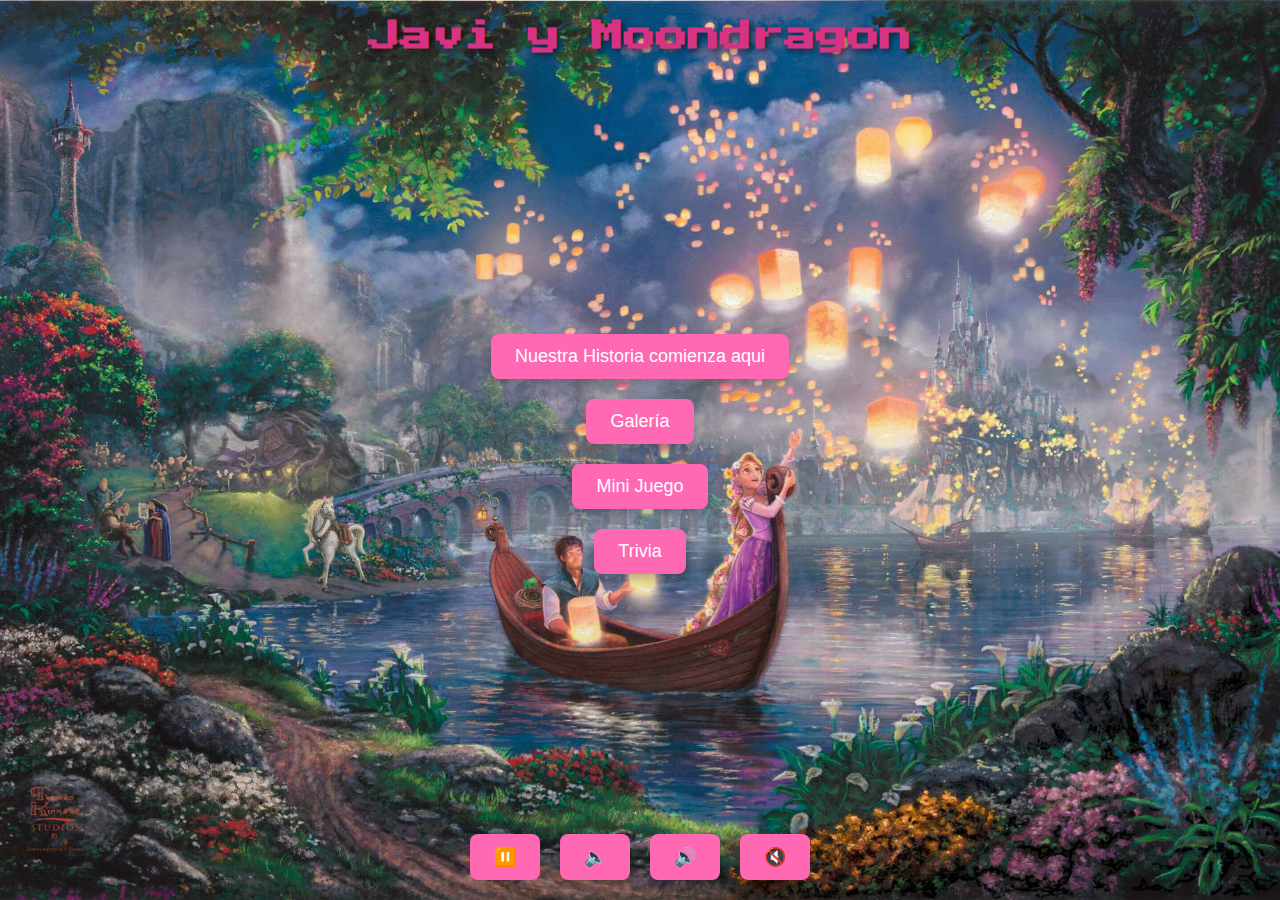
<file: index.html>
<!DOCTYPE html>
<html lang="es">
<head>
    <meta charset="UTF-8">
    <meta name="viewport" content="width=device-width, initial-scale=1.0">
    <title>Bienvenidos</title>
    <link rel="stylesheet" href="styles.css">
    <link href="https://fonts.googleapis.com/css2?family=Press+Start+2P&display=swap" rel="stylesheet">
    <!-- Música de fondo -->
    <audio id="music" loop>
        <source src="Evangeline-La princesa y el sapo Canción (video no mío) @SrLeoPardoQuiz.mp3" type="audio/mp3">
        Tu navegador no soporta el formato de audio.
    </audio>
</head>
<body>
    <!-- Título de la página -->
    <h1>Javi y Moondragon</h1>
    
    <!-- Contenido principal de la página -->
    <div id="main-content">
        <div><button onclick="window.location.href='historia.html'">Nuestra Historia comienza aqui</button></div>
        <div><button onclick="window.location.href='galeria.html'">Galería</button></div>
        <div><button onclick="window.location.href='laberinto.html'">Mini Juego</button></div>
        <div><button onclick="window.location.href='trivia.html'">Trivia</button></div>
    </div>

    <!-- Controles de música -->
    <div id="music-controls">
        <button onclick="toggleMusic()">⏸️</button>
        <button onclick="bajarVolumen()">🔈</button>
        <button onclick="subirVolumen()">🔊</button>
        <button onclick="mutear()">🔇</button>
    </div>

    <script src="script.js"></script>
</body>
</html>
</file>
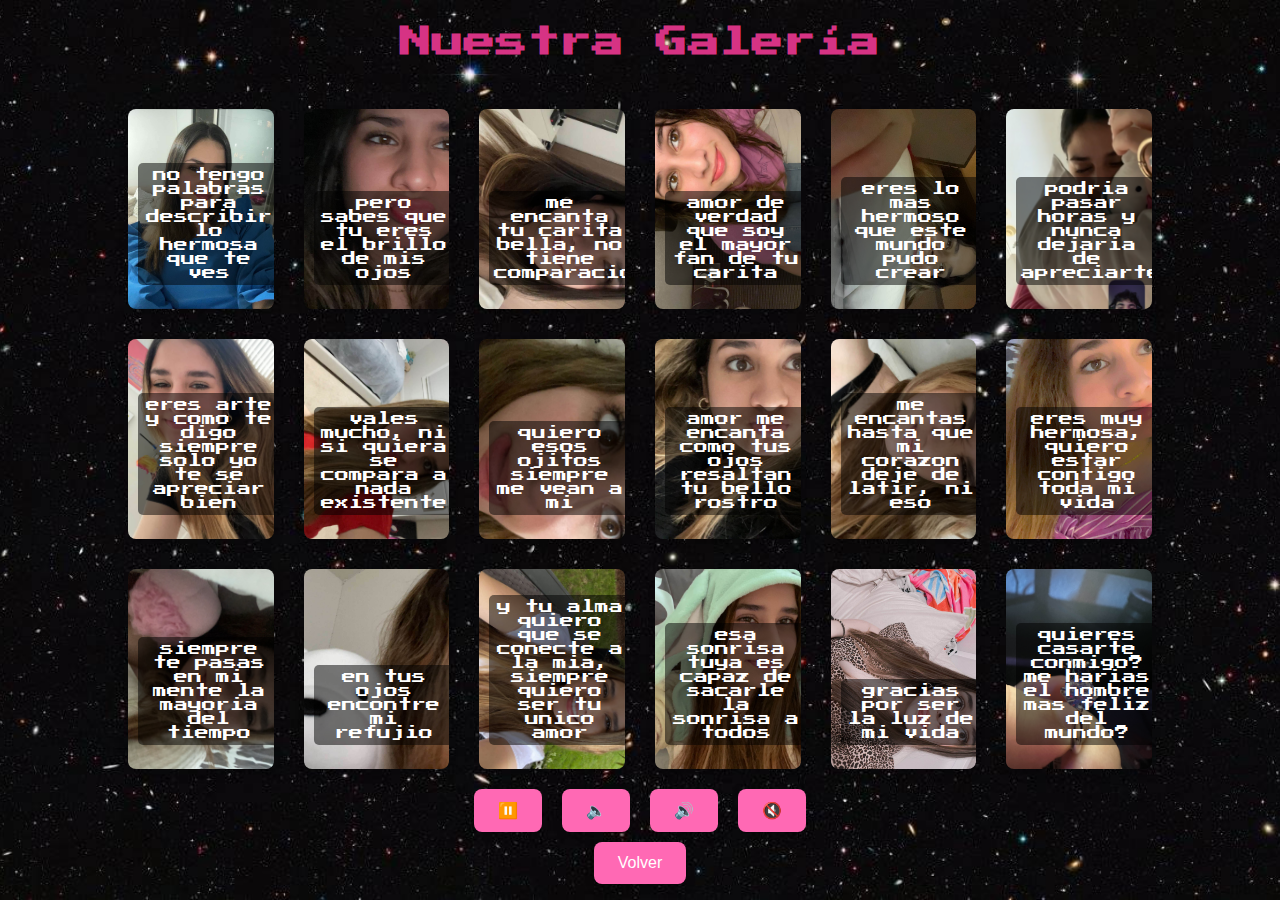
<file: galeria.html>
<!DOCTYPE html>
<html lang="es">
<head>
    <meta charset="UTF-8">
    <meta name="viewport" content="width=device-width, initial-scale=1.0">
    <title>Nuestra Galería</title>
    <link rel="stylesheet" href="galeria.css">
</head>
<body>
    <!-- Música de fondo -->
    <audio id="music" loop>
        <source src="music.mp3" type="audio/mp3">
        Tu navegador no soporta el formato de audio.
    </audio>

    <h1>Nuestra Galería</h1>

    <!-- Contenedor de las imágenes -->
    <div class="gallery">
        <!-- Cada imagen y su descripción -->
        <div class="gallery-item">
            <img src="1.jpg" alt="Descripción de la imagen 1">
            <p>no tengo palabras para describir lo hermosa que te ves</p>
        </div>

        <div class="gallery-item">
            <img src="2.jpg" alt="Descripción de la imagen 2">
            <p>pero sabes que tu eres el brillo de mis ojos </p>
        </div>

        <div class="gallery-item">
            <img src="3.jpg" alt="Descripción de la imagen 3">
            <p>me encanta tu carita bella, no tiene comparacion</p>
        </div>

        <div class="gallery-item">
            <img src="4.jpg" alt="Descripción de la imagen 4">
            <p>amor de verdad que soy el mayor fan de tu carita</p>
        </div>

        <div class="gallery-item">
            <img src="5.jpg" alt="Descripción de la imagen 5">
            <p>eres lo mas hermoso que este mundo pudo crear</p>
        </div>

        <div class="gallery-item">
            <img src="6.png" alt="Descripción de la imagen 6">
            <p>podria pasar horas y nunca dejaria de apreciarte</p>
        </div>

        <div class="gallery-item">
            <img src="7.jpg" alt="Descripción de la imagen 7">
            <p>eres arte y como te digo siempre solo yo te se apreciar bien</p>
        </div>

        <div class="gallery-item">
            <img src="8.jpg" alt="Descripción de la imagen 8">
            <p>vales mucho, ni si quiera se compara a nada existente</p>
        </div>

        <div class="gallery-item">
            <img src="9.jpg" alt="Descripción de la imagen 9">
            <p>quiero esos ojitos siempre me vean a mi</p>
        </div>

        <div class="gallery-item">
            <img src="10.jpg" alt="Descripción de la imagen 10">
            <p>amor me encanta como tus ojos resaltan tu bello rostro</p>
        </div>
        <div class="gallery-item">
            <img src="11.jpg" alt="Descripción de la imagen 11">
            <p>me encantas hasta que mi corazon deje de latir, ni eso</p>
        </div>

        <div class="gallery-item">
            <img src="12.jpg" alt="Descripción de la imagen 12">
            <p>eres muy hermosa, quiero estar contigo toda mi vida</p>
        </div>

        <div class="gallery-item">
            <img src="13.png" alt="Descripción de la imagen 13">
            <p>siempre te pasas en mi mente la mayoria del tiempo</p>
        </div>

        <div class="gallery-item">
            <img src="15.jpg" alt="Descripción de la imagen 15">
            <p>en tus ojos encontre mi refujio</p>
        </div>

        <div class="gallery-item">
            <img src="16.jpg" alt="Descripción de la imagen 16">
            <p>y tu alma quiero que se conecte a la mia, siempre quiero ser tu unico amor</p>
        </div>

        <div class="gallery-item">
            <img src="17.jpg" alt="Descripción de la imagen 17">
            <p>esa sonrisa tuya es capaz de sacarle la sonrisa a todos</p>
        </div>

        <div class="gallery-item">
            <img src="18.jpg" alt="Descripción de la imagen 18">
            <p>gracias por ser la luz de mi vida</p>
        </div>

        <div class="gallery-item">
            <img src="19.jpg" alt="Descripción de la imagen 19">
            <p>quieres casarte conmigo? me harias el hombre mas feliz del mundo?</p>
        </div>
    </div>

    <!-- Controles de música -->
    <div id="music-controls">
        <button onclick="toggleMusic()">⏸️</button>
        <button onclick="bajarVolumen()">🔈</button>
        <button onclick="subirVolumen()">🔊</button>
        <button onclick="mutear()">🔇</button>
    </div>

    <button onclick="irA('index.html')">Volver</button>

    <script src="script.js"></script>
</body>
</html>
</file>
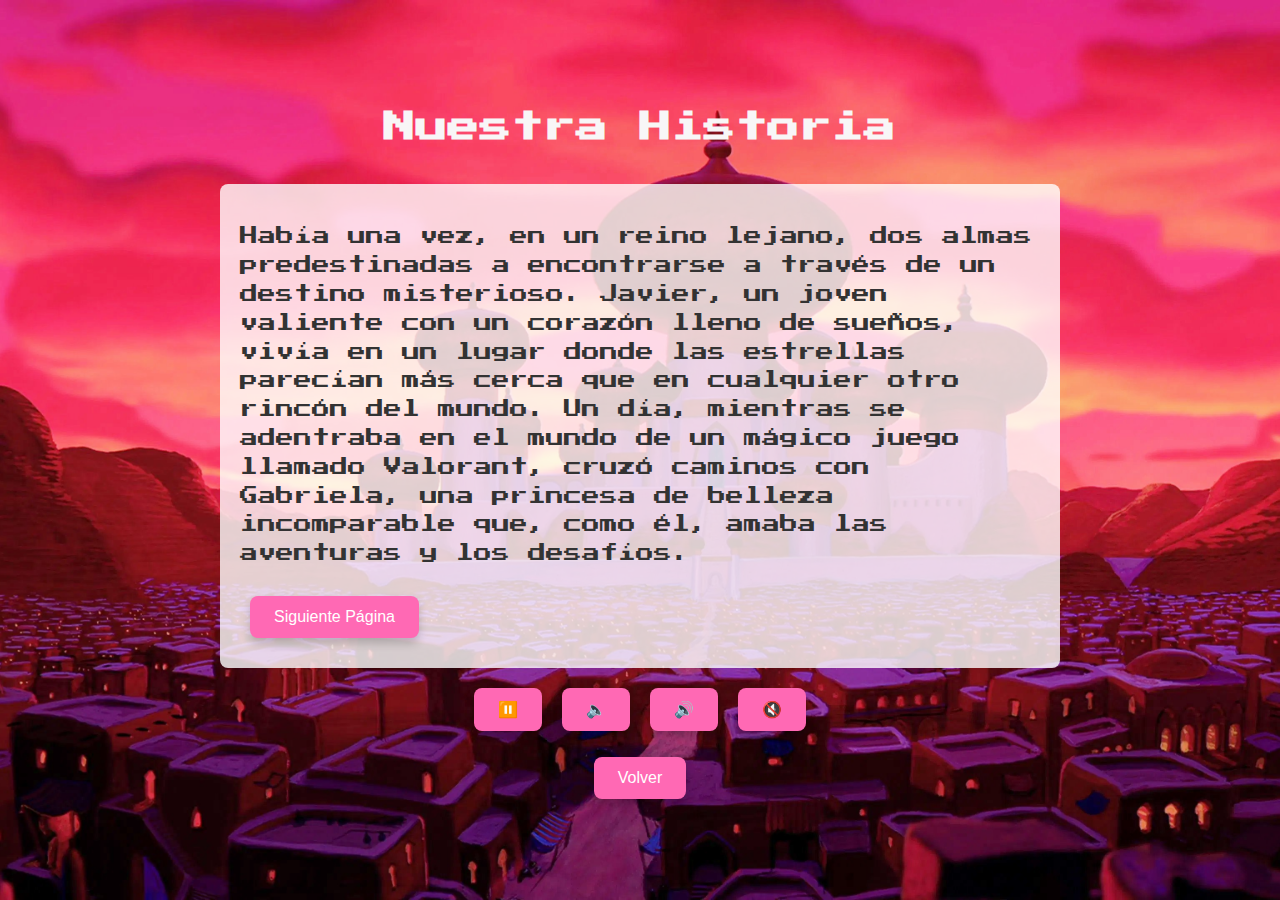
<file: historia.html>
<!DOCTYPE html>
<html lang="es">
<head>
    <meta charset="UTF-8">
    <meta name="viewport" content="width=device-width, initial-scale=1.0">
    <title>asi es como comienza nuestro propio cuento de hadas </title>
    <link rel="stylesheet" href="historia.css">
</head>
<body>
    <!-- Música de fondo -->
    <audio id="music" loop>
        <source src="Aladdin - Un Mundo Ideal [Letra].mp3" type="audio/mp3">
        Tu navegador no soporta el formato de audio.
    </audio>

    <h1>Nuestra Historia</h1>

    <!-- Sección del texto de la historia -->
    <div id="historia-texto">
        <p id="pagina1">
            Había una vez, en un reino lejano, dos almas predestinadas a encontrarse a través de un destino misterioso. Javier, un joven valiente con un corazón lleno de sueños, vivía en un lugar donde las estrellas parecían más cerca que en cualquier otro rincón del mundo. Un día, mientras se adentraba en el mundo de un mágico juego llamado Valorant, cruzó caminos con Gabriela, una princesa de belleza incomparable que, como él, amaba las aventuras y los desafíos.
        </p>
        <p id="pagina2" style="display: none;">
            Aunque ambos vivían en reinos separados, algo inexplicable los conectaba. Gabriela, originaria de un lejano y cálido reino en Colombia, encontró en Javier una compañía única. Las noches en las que jugaban juntos, compartían risas y se cuidaban mutuamente, les daban fuerzas para seguir adelante, incluso en los momentos más difíciles. Cuando Javier se sintió enfermo, Gabriela, desde su distante reino, cuidó de él con palabras dulces, como un bálsamo para su alma. A través de la distancia, su amor crecía.
        </p>
        <p id="pagina3" style="display: none;">
            Los días pasaban y el vínculo entre ellos se profundizaba. Javier se dio cuenta de que su vida ya no era lo misma sin Gabriela, que se había convertido en su razón para sonreír, en su musa. Decidió que, sin importar los obstáculos, quería ser el hombre que ella siempre había soñado, un hombre que la haría sentir especial en todo momento, tal como ella lo hacía con él. Sabía que, al estar juntos, todo sería mejor, todo tendría sentido.
        </p>
        <p id="pagina4" style="display: none;">
            Una tarde, mientras jugaban juntos, Javier tomó la decisión más importante de su vida. Soñaba con un futuro al lado de Gabriela, uno donde las aventuras no se limitaran a las pantallas de un juego, sino que fueran reales, llenas de amor y de proyectos. Pensaron en su futuro, imaginando cómo sería tener una hija, a quien llamarían Natasha, y un perro Golden Retriever que los acompañara en sus caminatas por un jardín lleno de flores. Todo parecía perfecto.
        </p>
        <p id="pagina5" style="display: none;">
            El destino, que siempre los había acompañado de maneras misteriosas, les dio la oportunidad de verse cara a cara. Después de muchas noches soñando con este momento, Javier, cruzando océanos y montañas, viajó hasta el reino de Gabriela. El encuentro fue mágico, como si el tiempo hubiera desaparecido. Todo encajó a la perfección, como dos piezas de un rompecabezas que por fin se unían.
        </p>
        <p id="pagina6" style="display: none;">
            A partir de ese momento, la vida de ambos comenzó a tomar el rumbo que siempre habían deseado. Javier prometió ser el guardián de Gabriela, cuidarla y amarla con todo su ser, mientras ella le ofrecía un amor que nunca antes había conocido. Su conexión era tan fuerte que ni la distancia ni los obstáculos parecían suficientes para separarlos. Juntos, enfrentaron todo lo que la vida les ofreció.
        </p>
        <p id="pagina7" style="display: none;">
            Con el tiempo, Javier y Gabriela decidieron dar el siguiente paso: casarse. La boda fue un evento lleno de magia, con amigos y familia que celebraron el amor que compartían. Cada palabra pronunciada en esa ceremonia reflejaba la promesa de un amor eterno, un amor que resistiría el paso de los años y que seguiría creciendo con cada día que pasara.
        <p id="pagina8" style="display: none;">
            No pasó mucho tiempo antes de que Natasha llegara a sus vidas, con una sonrisa que iluminaba el hogar que habían construido con tanto amor. El Golden Retriever, su compañero fiel, los acompañaba en todos sus momentos felices. Su familia, unida por los lazos más fuertes, vivía días llenos de risas, juegos y momentos especiales que jamás olvidarían.
        </p>
        <p id="pagina9" style="display: none;">
            Javier y Gabriela se dieron cuenta de que el amor que habían encontrado el uno en el otro no solo era fuerte, sino que también los había convertido en mejores personas. Gabriela le enseñó a Javier que la verdadera belleza no está solo en el exterior, sino en la bondad del corazón. Y Javier le mostró a Gabriela que la verdadera felicidad se encuentra en los pequeños momentos que compartimos con las personas que amamos.
        </p>
        <p id="pagina10" style="display: none;">
            Así, su historia se convirtió en leyenda, un cuento de hadas moderno que trascendió el tiempo. La historia de un amor que nació en un juego, pero que creció hasta convertirse en una verdadera aventura, llena de magia, risas y promesas de eternidad. Y aunque los años pasaron, Javier y Gabriela nunca dejaron de soñar, siempre recordando que el amor verdadero, el que trasciende todas las barreras, siempre encuentra su camino y vivieron felices por siempre fin.....
        </p>
        
        <!-- Botón para avanzar -->
        <button onclick="mostrarSiguientePagina()">Siguiente Página</button>
    </div>

    <!-- Controles de música -->
    <div id="music-controls">
        <button onclick="toggleMusic()">⏸️</button>
        <button onclick="bajarVolumen()">🔈</button>
        <button onclick="subirVolumen()">🔊</button>
        <button onclick="mutear()">🔇</button>
    </div>

    <br>
    <button onclick="irA('index.html')">Volver</button>

    <script src="script.js"></script>
</body>
</html>
</file>
<file: styles.css>
/* Estilos generales para el sitio */
@import url('https://fonts.googleapis.com/css2?family=Press+Start+2P&display=swap');

body {
    font-family: 'Press Start 2P', sans-serif;
    text-align: center;
    background-color: #ffe4e1;
    margin: 0;
    padding: 0;
    height: 100vh;
    display: flex;
    flex-direction: column;
    justify-content: space-between;

    /* 🔥 Imagen de fondo agregada */
    background-image: url('pixelart.jpg'); /* Cambia esto por la imagen real */
    background-size: cover;
    background-position: center;
    background-attachment: fixed;
}

/* Para que el texto siga siendo legible sobre el fondo */
h1 {
    color: #d63384;
    font-size: 32px;
    margin-top: 20px;
    text-shadow: 3px 3px 6px rgba(0, 0, 0, 0.5); /* Sombra para destacar */
}

/* 🔥 Restaurar estilos de los botones */
button {
    background-color: #ff69b4; /* Rosa intenso */
    color: white;
    border: none;
    padding: 12px 24px;
    margin: 10px;
    cursor: pointer;
    font-size: 18px;
    border-radius: 8px;
    box-shadow: 0 5px 10px rgba(0, 0, 0, 0.2);
    transition: background-color 0.3s, transform 0.2s;
}

button:hover {
    background-color: #ff1493;
    transform: scale(1.1);
}

button:active {
    transform: scale(0.9);
}

button:focus {
    outline: none;
}

/* 🔥 Restaurar estilo de los controles de música */
#music-controls {
    display: flex;
    justify-content: center;
    align-items: center;
    margin-bottom: 20px;
}

/* Centrar los controles de música */
#music-controls button {
    margin: 0 10px;
}
</file>
<file: galeria.css>
/* Estilos generales para el sitio */
@import url('https://fonts.googleapis.com/css2?family=Press+Start+2P&display=swap');

body {
    font-family: 'Press Start 2P', sans-serif;
    text-align: center;
    background-color: #ffe4e1;
    margin: 0;
    padding: 0;
    height: 100vh;
    display: flex;
    flex-direction: column;
    justify-content: center;
    align-items: center;
    background-image: url('universo.jpg'); /* Asegúrate de que la ruta de la imagen esté correcta */
    background-size: cover;
    background-position: center;
}

/* Título de la galería */
h1 {
    color: #d63384;
    font-size: 32px;
    margin-top: 20px;
}

/* Galería en formato de grid */
.gallery {
    display: grid;
    grid-template-columns: repeat(6, 1fr); /* 6 columnas */
    gap: 30px; /* Espacio entre las imágenes */
    width: 80%;
    max-width: 1200px;
    margin-top: 30px;
}

/* Estilo de cada item de la galería */
.gallery-item {
    position: relative;
    overflow: hidden; /* Cambié a hidden para evitar que las imágenes sobresalgan */
    border-radius: 8px;
    box-shadow: 0 5px 10px rgba(0, 0, 0, 0.2);
    display: flex;
    flex-direction: column;
    align-items: center;
    justify-content: center; /* Centra las imágenes dentro del contenedor */
    height: 200px; /* Asegúrate de que los items tengan suficiente altura */
    width: 100%; /* Se ajusta al 100% del contenedor padre */
}

/* Tamaño fijo para todas las imágenes */
.gallery-item img {
    width: 100%; /* Se ajusta al 100% del contenedor */
    height: 100%; /* Asegura que la imagen ocupe toda la altura del contenedor */
    object-fit: cover; /* Mantiene la relación de aspecto y cubre el área */
    border-radius: 5px;
    transition: transform 0.3s ease;
}

.gallery-item img:hover {
    transform: scale(1.1); /* Efecto al pasar el mouse */
}

.gallery-item p {
    position: absolute;
    bottom: 10px;
    left: 10px;
    background-color: rgba(0, 0, 0, 0.5);
    color: white;
    padding: 5px;
    border-radius: 5px;
    font-size: 14px;
    width: 90%;
    text-align: center;
}

/* Estilos para los controles de música */
#music-controls {
    display: flex;
    justify-content: center;
    align-items: center;
    margin-top: 20px;
}

#music-controls button {
    margin: 0 10px;
}

/* Botones */
button {
    background-color: #ff69b4;
    color: white;
    border: none;
    padding: 12px 24px;
    margin: 10px;
    cursor: pointer;
    font-size: 16px;
    border-radius: 8px;
    box-shadow: 0 5px 10px rgba(0, 0, 0, 0.2);
    transition: background-color 0.3s, transform 0.2s;
}

button:hover {
    background-color: #ff1493;
    transform: scale(1.1);
}

button:active {
    transform: scale(0.9);
}

button:focus {
    outline: none;
}
</file>
<file: historia.css>
/* Estilos generales para el sitio */
@import url('https://fonts.googleapis.com/css2?family=Press+Start+2P&display=swap');

body {
    font-family: 'Press Start 2P', sans-serif;
    text-align: center;
    background-color: #ffe4e1;
    margin: 0;
    padding: 0;
    height: 100vh;
    display: flex;
    flex-direction: column;
    justify-content: center;
    align-items: center;
    background-image: url('aladin.jpg'); /* Asegúrate de que la ruta de la imagen esté correcta */
    background-size: cover;
    background-position: center;
}

/* Título de la historia */
h1 {
    color: #f8f6f7;
    font-size: 32px;
    margin-top: 20px;
}

/* Estilo del texto de la historia */
#historia-texto {
    font-family: 'Press Start 2P', sans-serif;
    font-size: 18px;
    padding: 20px;
    margin-top: 20px;
    width: 80%;
    max-width: 800px;
    background-color: rgba(255, 255, 255, 0.8); /* Fondo semi-transparente */
    border-radius: 8px;
    color: #333;
    text-align: left;
    line-height: 1.6;
    word-wrap: break-word;
}

/* Estilo del botón de volver */
button {
    background-color: #ff69b4;
    color: white;
    border: none;
    padding: 12px 24px;
    margin: 10px;
    cursor: pointer;
    font-size: 16px;
    border-radius: 8px;
    box-shadow: 0 5px 10px rgba(0, 0, 0, 0.2);
    transition: background-color 0.3s, transform 0.2s;
}

button:hover {
    background-color: #ff1493;
    transform: scale(1.1);
}

button:active {
    transform: scale(0.9);
}

button:focus {
    outline: none;
}

/* Estilos para los controles de música */
#music-controls {
    display: flex;
    justify-content: center;
    align-items: center;
    margin-top: 20px;
}

#music-controls button {
    margin: 0 10px;
}
</file>
